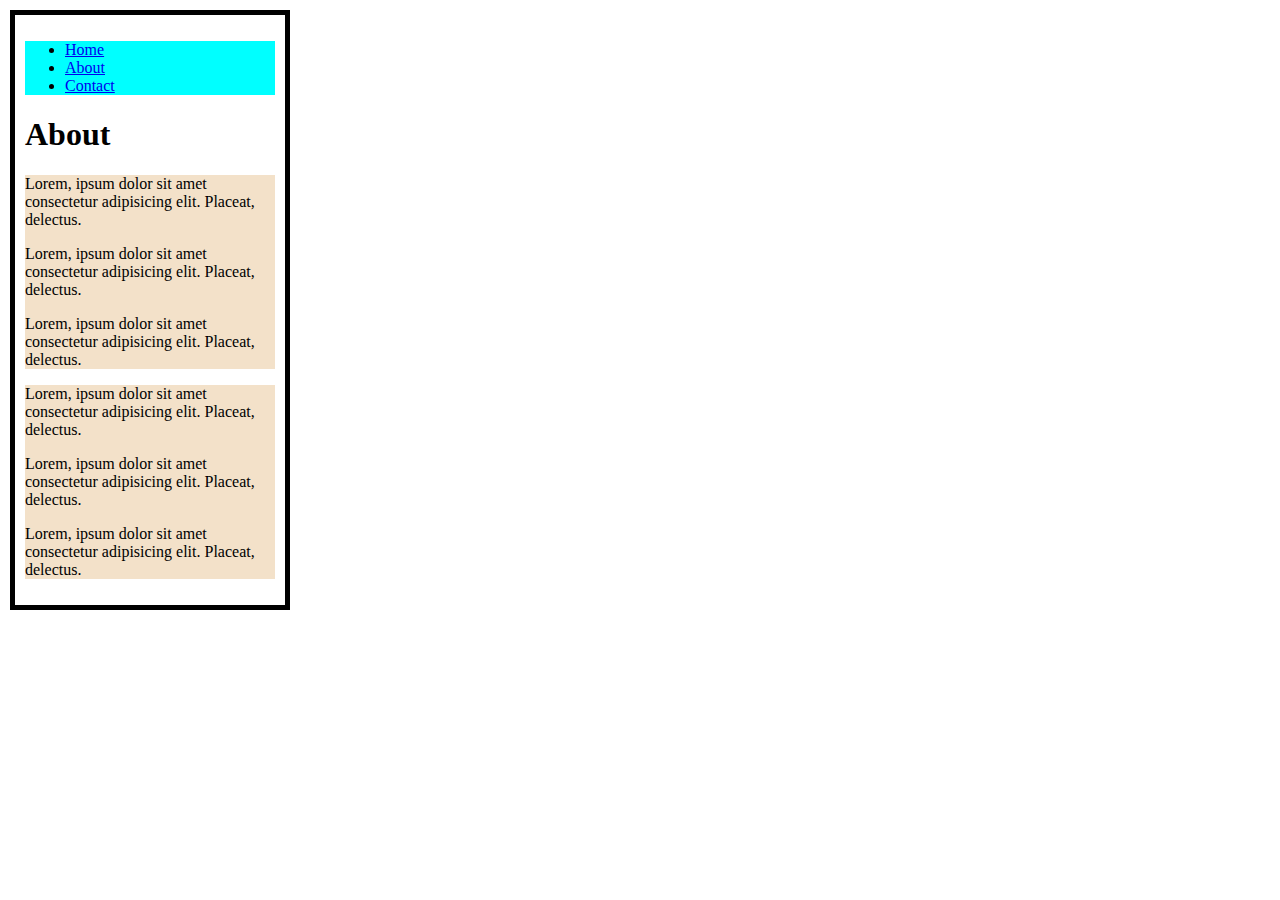
<file: 02_HTML_and_CSS/lessons/src/pages/about.html>
<!DOCTYPE html>
<html lang="en">
<head>
    <meta charset="UTF-8">
    <meta name="viewport" content="width=device-width, initial-scale=1.0">
    <title>About</title>
    <link rel="stylesheet" href="../style.css" />
    <style></style>
</head>
<body>
    <header>
        <nav>
            <ul>
                <li><a href="../../index.html">Home</a></li>
                <li><a href="#">About</a></li>
                <li><a href="./contact.html">Contact</a></li>
            </ul>
        </nav>
    </header>
    <main>
        <h1>About</h1>
        <div>
            <p>Lorem, ipsum dolor sit amet consectetur adipisicing elit. Placeat, delectus.</p>
            <p>Lorem, ipsum dolor sit amet consectetur adipisicing elit. Placeat, delectus.</p>
            <p>Lorem, ipsum dolor sit amet consectetur adipisicing elit. Placeat, delectus.</p>
        </div>
        <div>
            <p>Lorem, ipsum dolor sit amet consectetur adipisicing elit. Placeat, delectus.</p>
            <p>Lorem, ipsum dolor sit amet consectetur adipisicing elit. Placeat, delectus.</p>
            <p>Lorem, ipsum dolor sit amet consectetur adipisicing elit. Placeat, delectus.</p>
        </div>
    </main>
    <footer></footer>
</body>
</html>
</file>
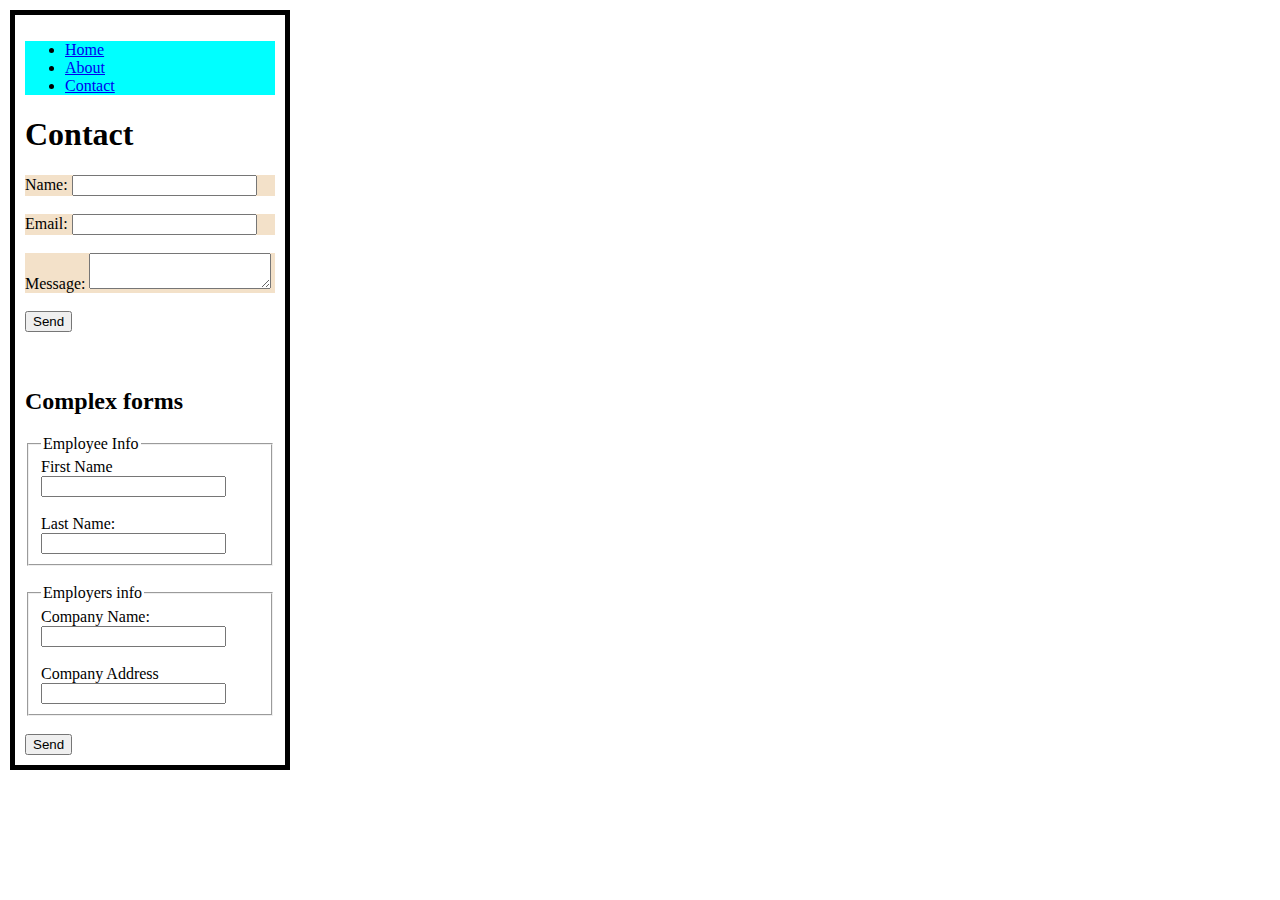
<file: 02_HTML_and_CSS/lessons/src/pages/contact.html>
<!DOCTYPE html>
<html lang="en">
  <head>
    <meta charset="UTF-8" />
    <meta name="viewport" content="width=device-width, initial-scale=1.0" />
    <title>Contact</title>
    <link rel="stylesheet" href="../style.css" />
    <style></style>
  </head>
  <body>
    <header>
      <nav>
        <ul>
          <li><a href="../../index.html">Home</a></li>
          <li><a href="./about.html">About</a></li>
          <li><a href="#">Contact</a></li>
        </ul>
      </nav>
    </header>
    <main>
      <h1>Contact</h1>
      <form id="contactform">
        <div>
          <label for="name">Name:</label>
          <input type="text" name="name" id="name" />
        </div>
        <br>
        <div>
          <label for="email">Email:</label>
          <input type="email" name="email" id="email" />
        </div>
        <br>
        <div>
          <label for="message">Message:</label>
          <textarea name="message" id="message"></textarea>
        </div>
        <br>
        <button type="submit">Send</button>
      </form>
      <br>
      <br>
      <h2>Complex forms</h2>
      <form id="workform">
        <fieldset>
            <legend>Employee Info</legend>
            <label for="firtName">First Name</label>
            <input type="text" id="firstName" name="firstName">
            <br>
            <br>
            <label for="lastName">Last Name:</label>
            <input type="text" id="lastName" name="lastName">
        </fieldset>
        <br>
        <fieldset>
            <legend>Employers info</legend>
            <label for="companyName">Company Name:</label>
            <input type="text" id="companyName" name="companyName">
            <br>
            <br>
            <label for="companyAddress">Company Address</label>
            <input type="text" id="companyAddress" name="companyAddress">
        </fieldset>
        <br>
        <button type="submit">Send</button>
    </form>
    </main>
    <footer></footer>
  </body>
</html>
</file>
<file: 02_HTML_and_CSS/lessons/src/style.css>
/* External CSS */

     /* Element Selector */
body {
    padding: 10px;
    border: 5px black solid;
    margin: 10px;
    width: 250px;
}
     div {
        background-color: rgb(243, 225, 201);
      }

      header {
        background-color: aqua;
      }

      /* Class Selector */
      .main-container {
        background-color: blue;
        color: chocolate;
      }

      /* ID Selector */
      #socials {
        background-color: blueviolet;
      }
</file>
